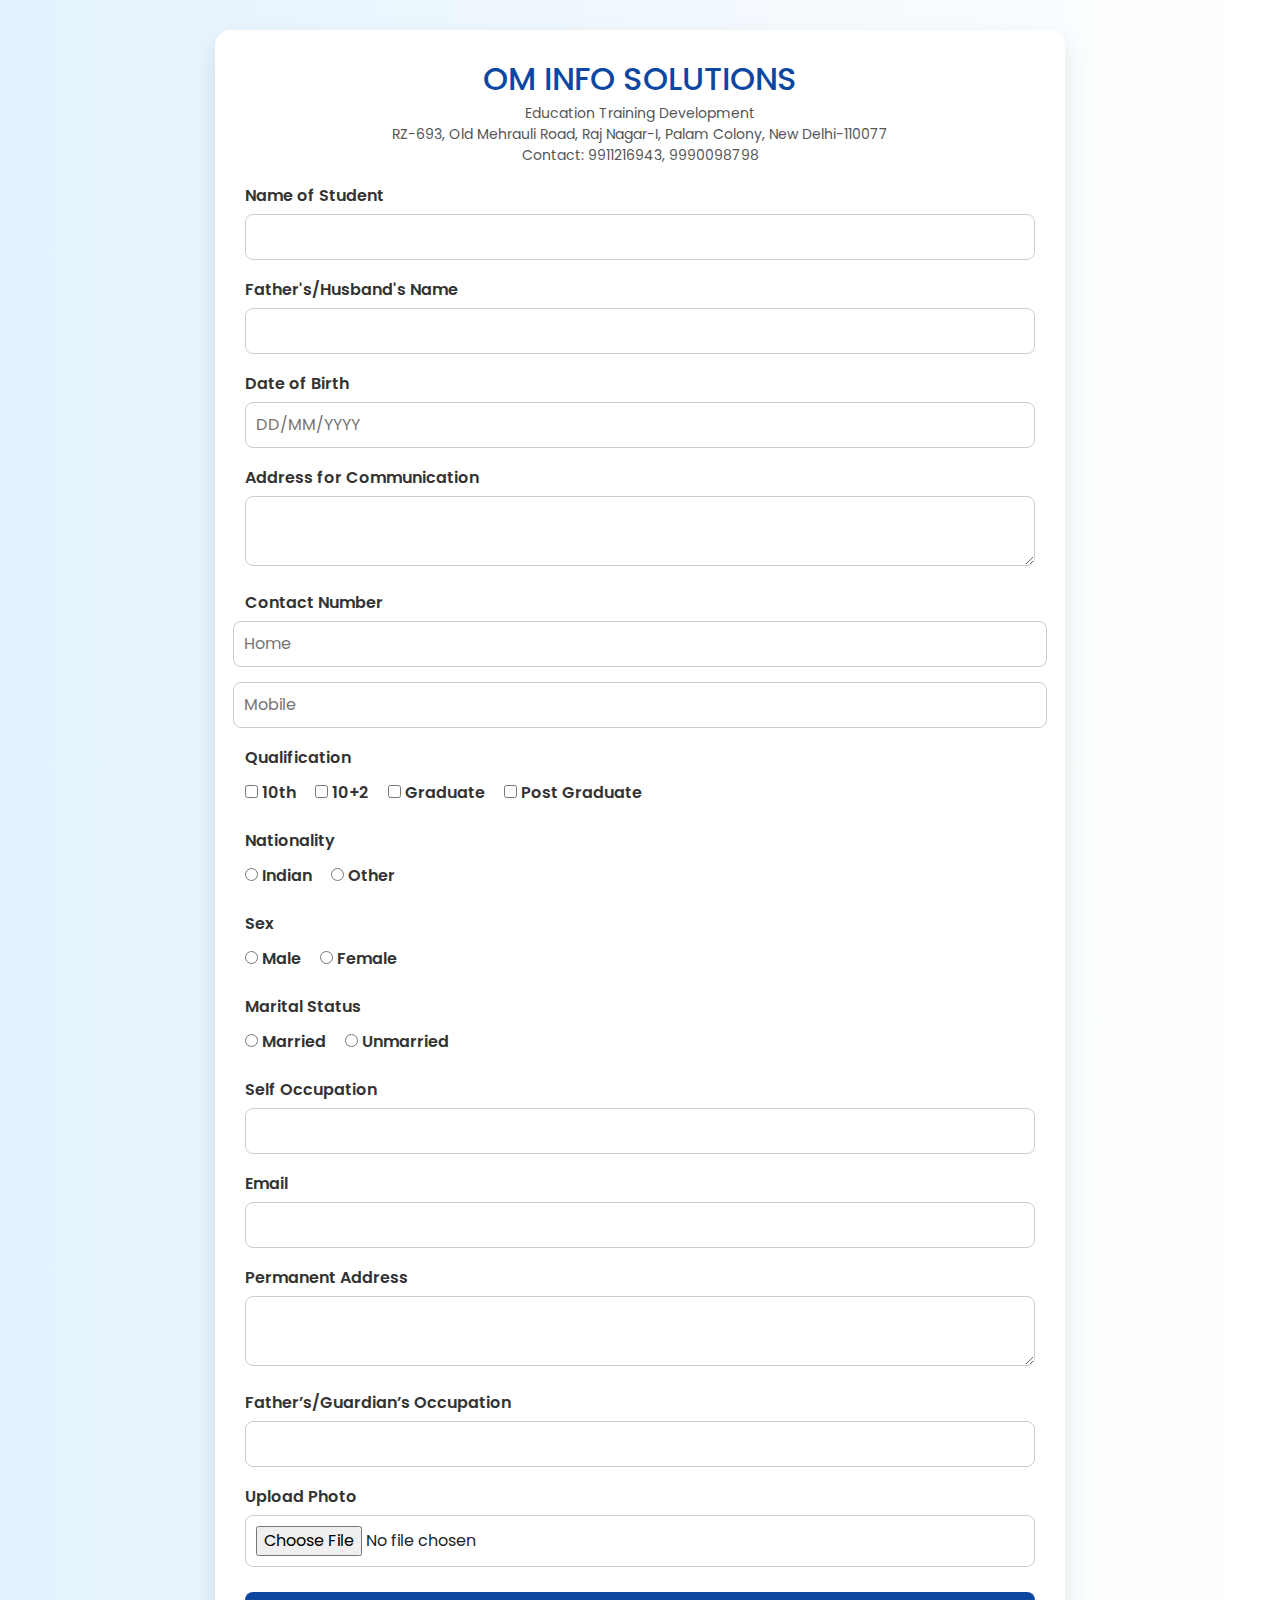
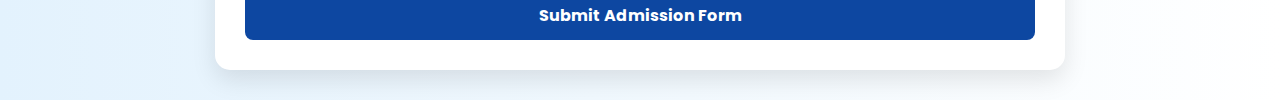
<file: templates/admission_form.html>
<!DOCTYPE html>
<html lang="en">
<head>
  <meta charset="UTF-8">
  <title>OM INFO SOLUTIONS Admission Form</title>
  <link href="https://fonts.googleapis.com/css2?family=Poppins:wght@400;600&display=swap" rel="stylesheet">
  <link href="https://cdn.jsdelivr.net/npm/bootstrap@5.3.0/dist/css/bootstrap.min.css" rel="stylesheet">
  <style>
    * {
      box-sizing: border-box;
    }

    body {
      font-family: 'Poppins', sans-serif;
      background: linear-gradient(to right, #e3f2fd, #fff);
      padding: 30px;
      margin: 0;
    }

    .container {
      background: #ffffff;
      padding: 30px;
      max-width: 850px;
      margin: auto;
      border-radius: 15px;
      box-shadow: 0 10px 25px rgba(0, 0, 0, 0.1);
    }

    h2 {
      text-align: center;
      margin-bottom: 5px;
      color: #0d47a1;
    }

    .subheading {
      text-align: center;
      margin: 0;
      font-size: 14px;
      color: #555;
    }

    label {
      display: block;
      margin-top: 18px;
      margin-bottom: 6px;
      font-weight: 600;
      color: #333;
    }

    input[type="text"],
    input[type="email"],
    textarea,
    input[type="file"] {
      width: 100%;
      padding: 10px;
      border: 1px solid #ccc;
      border-radius: 8px;
      outline: none;
      transition: 0.3s ease;
    }

    input[type="text"]:focus,
    input[type="email"]:focus,
    textarea:focus {
      border-color: #1976d2;
      box-shadow: 0 0 5px rgba(25, 118, 210, 0.2);
    }

    textarea {
      height: 70px;
      resize: vertical;
    }

    .inline {
      display: inline-block;
      margin-right: 15px;
      margin-top: 5px;
    }

    .row {
      display: flex;
      gap: 15px;
      flex-wrap: wrap;
    }

    .row .inline {
      flex: 1;
    }

    button {
      display: block;
      width: 100%;
      padding: 12px;
      background: #0d47a1;
      color: white;
      font-weight: bold;
      border: none;
      border-radius: 8px;
      margin-top: 25px;
      cursor: pointer;
      transition: 0.3s ease;
    }

    button:hover {
      background: #1565c0;
    }

    img#photo-preview {
      display: block;
      margin-top: 10px;
      width: 120px;
      height: auto;
      border: 1px solid #ddd;
      border-radius: 10px;
    }

    @media (max-width: 600px) {
      .row {
        flex-direction: column;
      }

      .inline {
        display: block;
        margin-right: 0;
      }
    }
  </style>
</head>
<body>

  <div class="container">
    <h2>OM INFO SOLUTIONS</h2>
    <p class="subheading">Education Training Development</p>
    <p class="subheading">RZ-693, Old Mehrauli Road, Raj Nagar-I, Palam Colony, New Delhi-110077</p>
    <p class="subheading">Contact: 9911216943, 9990098798</p>

    <form id="admissionForm" method="POST" enctype="multipart/form-data" action="/submit">

      <label>Name of Student</label>
      <input type="text" name="student_name" required>

      <label>Father's/Husband's Name</label>
      <input type="text" name="father_name" required>

      <label>Date of Birth</label>
      <input type="text" name="dob" placeholder="DD/MM/YYYY" required>

      <label>Address for Communication</label>
      <textarea name="comm_address" required></textarea>

      <label>Contact Number</label>
      <div class="row">
        <input type="text" name="home_phone" placeholder="Home">
        <input type="text" name="mobile" placeholder="Mobile" required>
      </div>

      <label>Qualification</label>
      <div>
        <label class="inline"><input type="checkbox" name="qual" value="10th"> 10th</label>
        <label class="inline"><input type="checkbox" name="qual" value="10+2"> 10+2</label>
        <label class="inline"><input type="checkbox" name="qual" value="Graduate"> Graduate</label>
        <label class="inline"><input type="checkbox" name="qual" value="Post Graduate"> Post Graduate</label>
      </div>

      <label>Nationality</label>
      <div>
        <label class="inline"><input type="radio" name="nationality" value="Indian"> Indian</label>
        <label class="inline"><input type="radio" name="nationality" value="Other"> Other</label>
      </div>

      <label>Sex</label>
      <div>
        <label class="inline"><input type="radio" name="sex" value="Male"> Male</label>
        <label class="inline"><input type="radio" name="sex" value="Female"> Female</label>
      </div>

      <label>Marital Status</label>
      <div>
        <label class="inline"><input type="radio" name="marital" value="Married"> Married</label>
        <label class="inline"><input type="radio" name="marital" value="Unmarried"> Unmarried</label>
      </div>

      <label>Self Occupation</label>
      <input type="text" name="occupation">

      <label>Email</label>
      <input type="email" name="email">

      <label>Permanent Address</label>
      <textarea name="permanent_address"></textarea>

      <label>Father’s/Guardian’s Occupation</label>
      <input type="text" name="guardian_occupation">

      <label>Upload Photo</label>
      <input type="file" name="photo" id="photoUpload" accept="image/*">
      <img id="photo-preview" style="display: none;" />

      <button type="submit">Submit Admission Form</button>
    </form>
  </div>

  <script>
    document.getElementById('photoUpload').addEventListener('change', function (e) {
      const preview = document.getElementById('photo-preview');
      const file = e.target.files[0];

      if (file) {
        const reader = new FileReader();
        reader.onload = function (event) {
          preview.src = event.target.result;
          preview.style.display = 'block';
        };
        reader.readAsDataURL(file);
      }
    });
  </script>
  <script src="https://cdn.jsdelivr.net/npm/bootstrap@5.3.0/dist/js/bootstrap.bundle.min.js"></script>
</body>
</html>
</file>
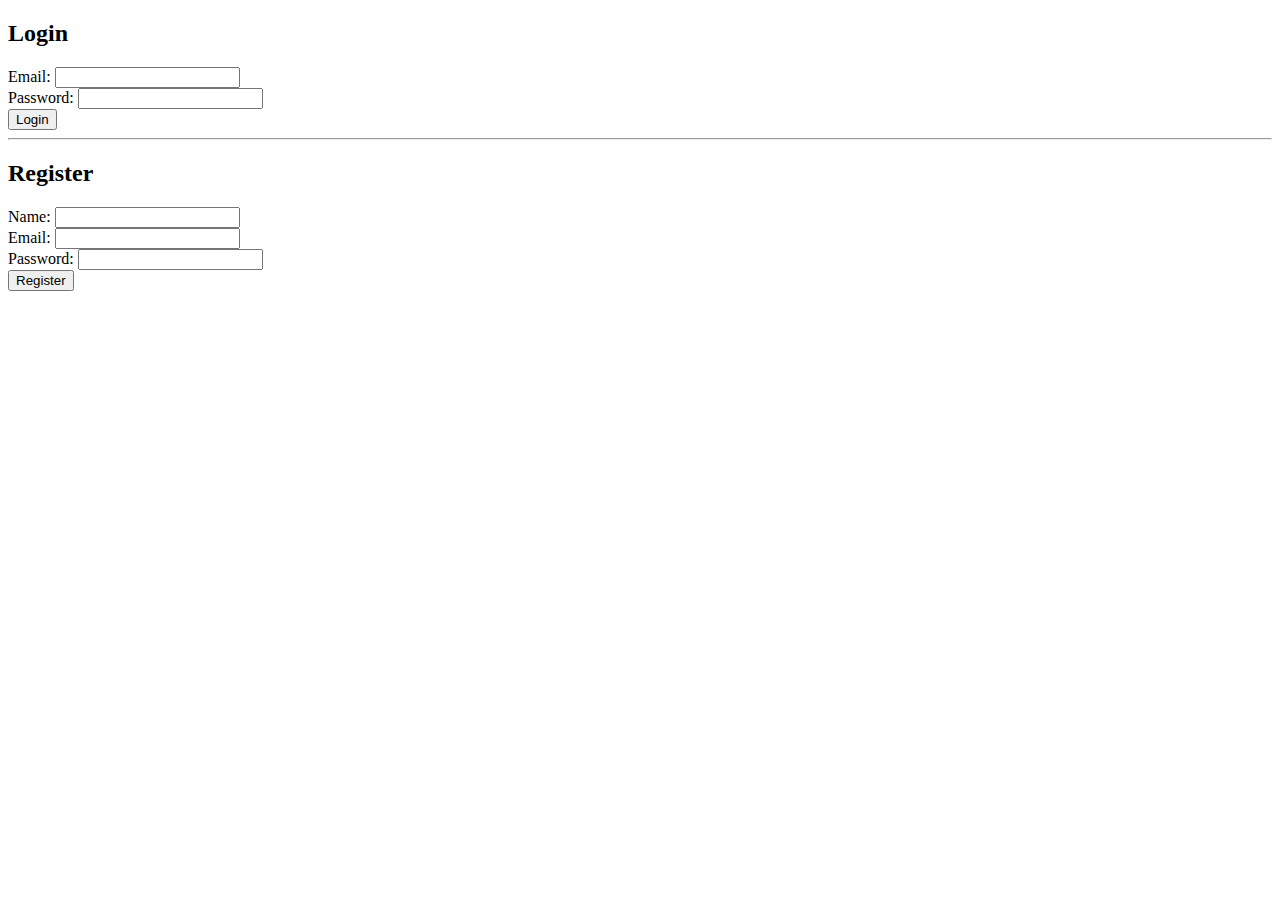
<file: templates/auth.html>
<!-- templates/auth.html -->
<!DOCTYPE html>
<html>
<head>
    <title>Login & Register</title>
</head>
<body>
    <h2>Login</h2>
    <form method="POST">
        <input type="hidden" name="action" value="login">
        Email: <input type="email" name="email"><br>
        Password: <input type="password" name="password"><br>
        <button type="submit">Login</button>
    </form>

    <hr>

    <h2>Register</h2>
    <form method="POST">
        <input type="hidden" name="action" value="register">
        Name: <input type="text" name="name"><br>
        Email: <input type="email" name="email"><br>
        Password: <input type="password" name="password"><br>
        <button type="submit">Register</button>
    </form>
</body>
</html>
</file>
